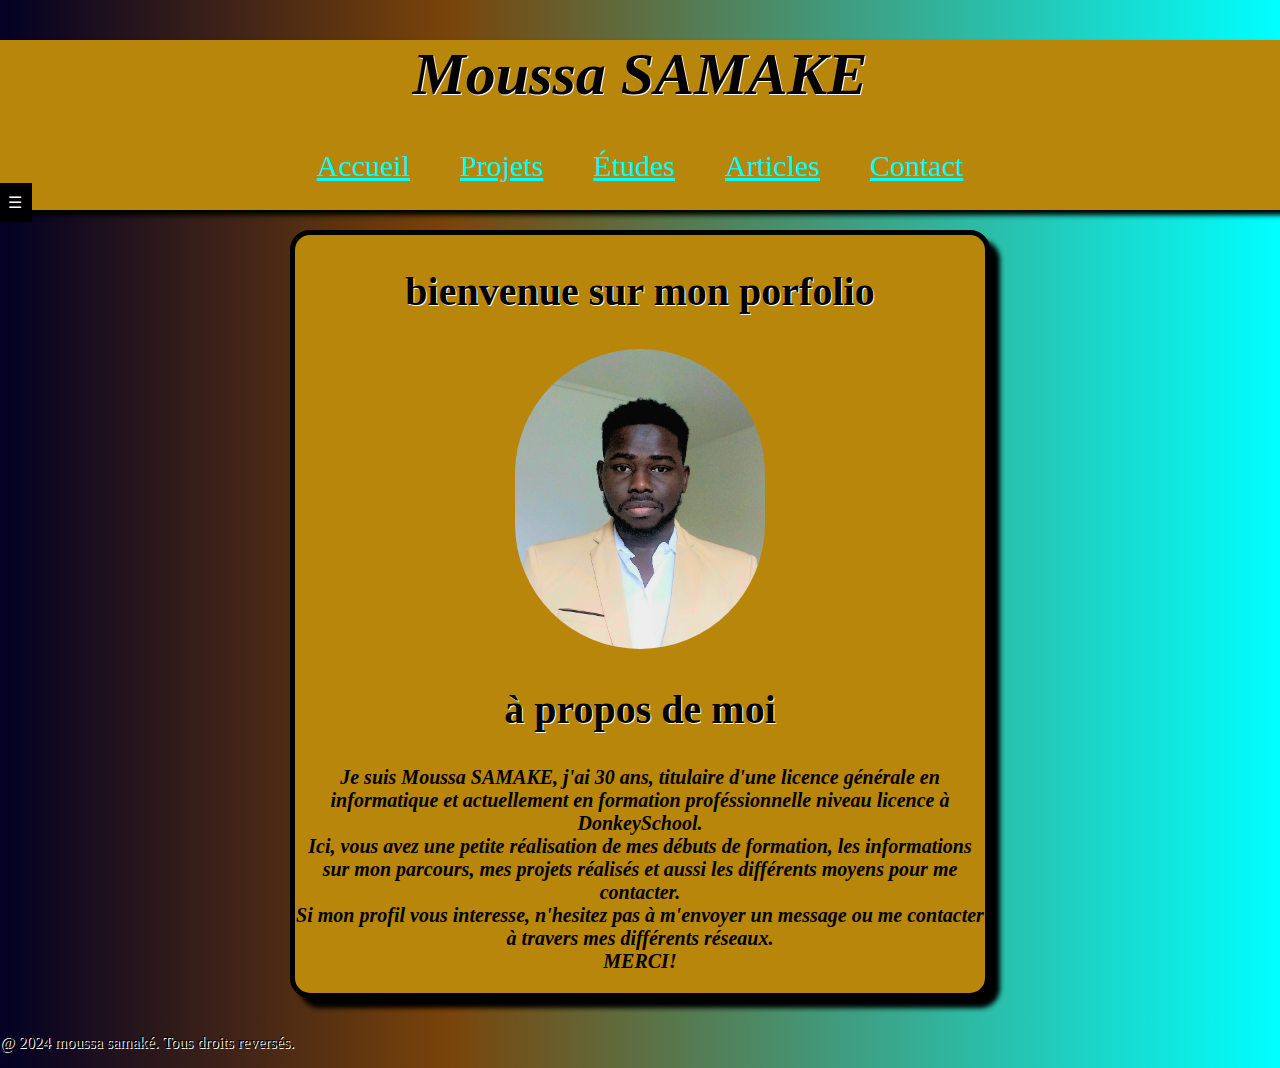
<file: index.html>
<!doctype html>
<html>
  <head>
    <meta charset="utf-8" />

    <meta name="viewport" content="width=device-width, initial-scale=1.0">
    
    <title>Mon portfolio</title>
    <link
      href="https://fonts.googleapis.com/css?family=Open+Sans+Condensed:300|Sonsie+One"
      rel="stylesheet"
      type="text/css" />
    <link rel="stylesheet" href="style.css" />
  </head>
  <body>
    <div class="contener">
      <header>
        <h1 style="text-align: center;"><b><i>Moussa SAMAKE</i></b></h1>
        <div class="menu-normal">
          <a href="index.html">Accueil</a>
          <a href="projets.html">Projets</a>
          <a href="etudes.html">Études</a>
          <a href="articles.html">Articles</a>
          <a href="contact.html">Contact</a>
        </div>
        <div class="menu-etu">
          <input type="checkbox" id="hamburger">
          <label id="hamburger-logo" for="hamburger">☰</label>
        <nav>
          <a href="index.html">Accueil</a>
          <a href="projets.html">Projets</a>
          <a href="etudes.html">Études</a>
          <a href="articles.html">Articles</a>
          <a href="contact.html">Contact</a>
        </nav>
      </div>
      </header>
      <main class="main-index">
        
        <div class="div-main">
          <h2><b>Bienvenue sur mon porfolio</b></h2>
          <img src="./images/mon-image.jpeg" alt="ma photo">

          <h2>À PROPOS DE MOI</h2>
          <p><i>
            <b>Je suis Moussa SAMAKE, j'ai 30 ans, titulaire d'une licence générale en informatique et actuellement en formation proféssionnelle niveau licence à DonkeySchool. <br>
              Ici, vous avez une petite réalisation de mes débuts de formation, les informations sur mon parcours, mes projets réalisés et aussi les différents moyens pour me contacter. <br>
              Si mon profil vous interesse, n'hesitez pas à m'envoyer un message ou me contacter à travers mes différents réseaux. <br>
              MERCI!</b>
          </i></p>
        </div>  
        </main>    
          
          <footer>
            <p>@ 2024 moussa samaké. Tous droits reversés.</p>
          </footer>
    </div>
  </body>
</html>
</file>
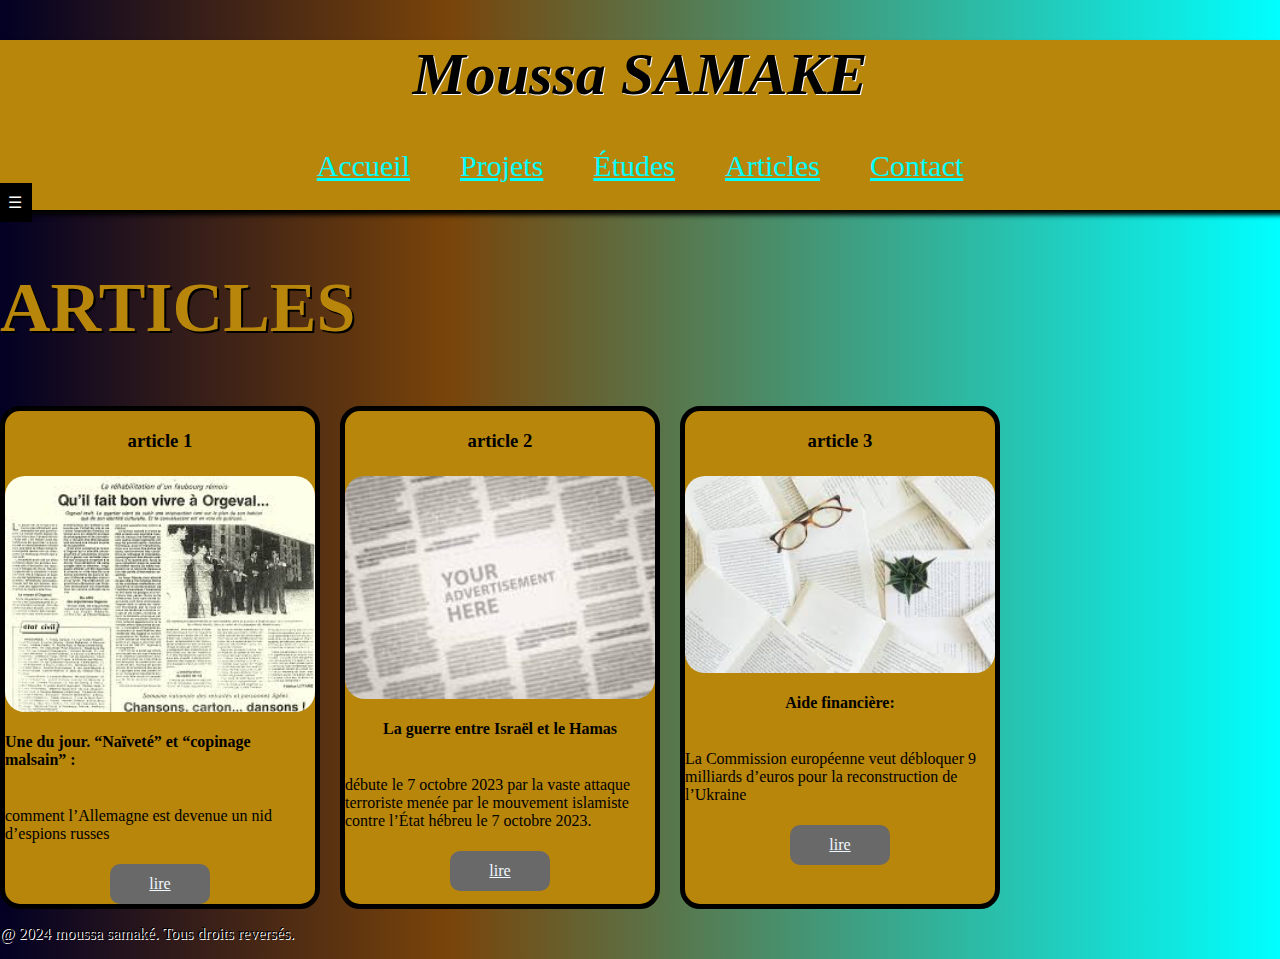
<file: articles.html>
<!doctype html>
<html>
  <head>
    <meta charset="utf-8" />
    <meta name="viewport" content="width=device-width, initial-scale=1.0">
    <title>Articles</title>
    <link
      href="https://fonts.googleapis.com/css?family=Open+Sans+Condensed:300|Sonsie+One"
      rel="stylesheet"
      type="text/css" />
    <link rel="stylesheet" href="style.css" />
  </head>
  <body>
    <div class="contener">
      <header>
        <h1 style="text-align: center;"><i>Moussa SAMAKE</i></h1>
        <div class="menu-normal">
          <a href="index.html">Accueil</a>
          <a href="projets.html">Projets</a>
          <a href="etudes.html">Études</a>
          <a href="articles.html">Articles</a>
          <a href="contact.html">Contact</a>
        </div>
        <div class="menu">
          <input type="checkbox" id="hamburger">
    
          <label id="hamburger-logo" for="hamburger">☰</label>
        <nav>
          <a href="index.html">Accueil</a>
          <a href="projets.html">Projets</a>
          <a href="etudes.html">Études</a>
          <a href="articles.html">Articles</a>
          <a href="contact.html">Contact</a>
        </nav>
      </div>
      </header>
      <h2>ARTICLES</h2>
    <main class="main-article">
      <div class="div-article">
        
        <div>
          <h3>article 1</h3>
          <img src="images/article4.jpeg" alt="l'image associée à l'article 1">
          
          <p><b>Une du jour. “Naïveté” et “copinage malsain” :</b> <br>
            comment l’Allemagne est devenue un nid d’espions russes
            </p>
            <a href="https://www.courrierinternational.com/une/une-du-jour-naivete-et-copinage-malsain-comment-l-allemagne-est-devenue-un-nid-d-espions-russes">lire</a>
        </div>
        <div>
          <h3>article 2</h3>
          <img src="images/article1.jpeg" alt="l'image associée à l'article 2">
          
          <p><b>La guerre entre Israël et le Hamas</b> <br>débute le 7 octobre 2023 par la vaste attaque terroriste menée par le mouvement islamiste contre l’État hébreu le 7 octobre 2023. 
            </p>
            <a href="https://www.courrierinternational.com/sujet/guerre-israel-hamas">lire</a>
        </div>
        <div>
          <h3>article 3</h3>
          <img src="images/article3.jpeg" alt="l'image associée à l'article 3">
          
          <p><b>Aide financière: </b><br> La Commission européenne veut débloquer 9 milliards d’euros pour la reconstruction de l’Ukraine

            </p>
            <a href="https://www.courrierinternational.com/article/aide-financiere-la-commission-europeenne-veut-debloquer-9-milliards-d-euros-pour-la-reconstruction-de-l-ukraine">lire</a>
        </div>
      </div>
        
    </main>
        <footer>
          <p>@ 2024 moussa samaké. Tous droits reversés.</p>
        </footer>
    </div>
    
  </body>
</html>
</file>
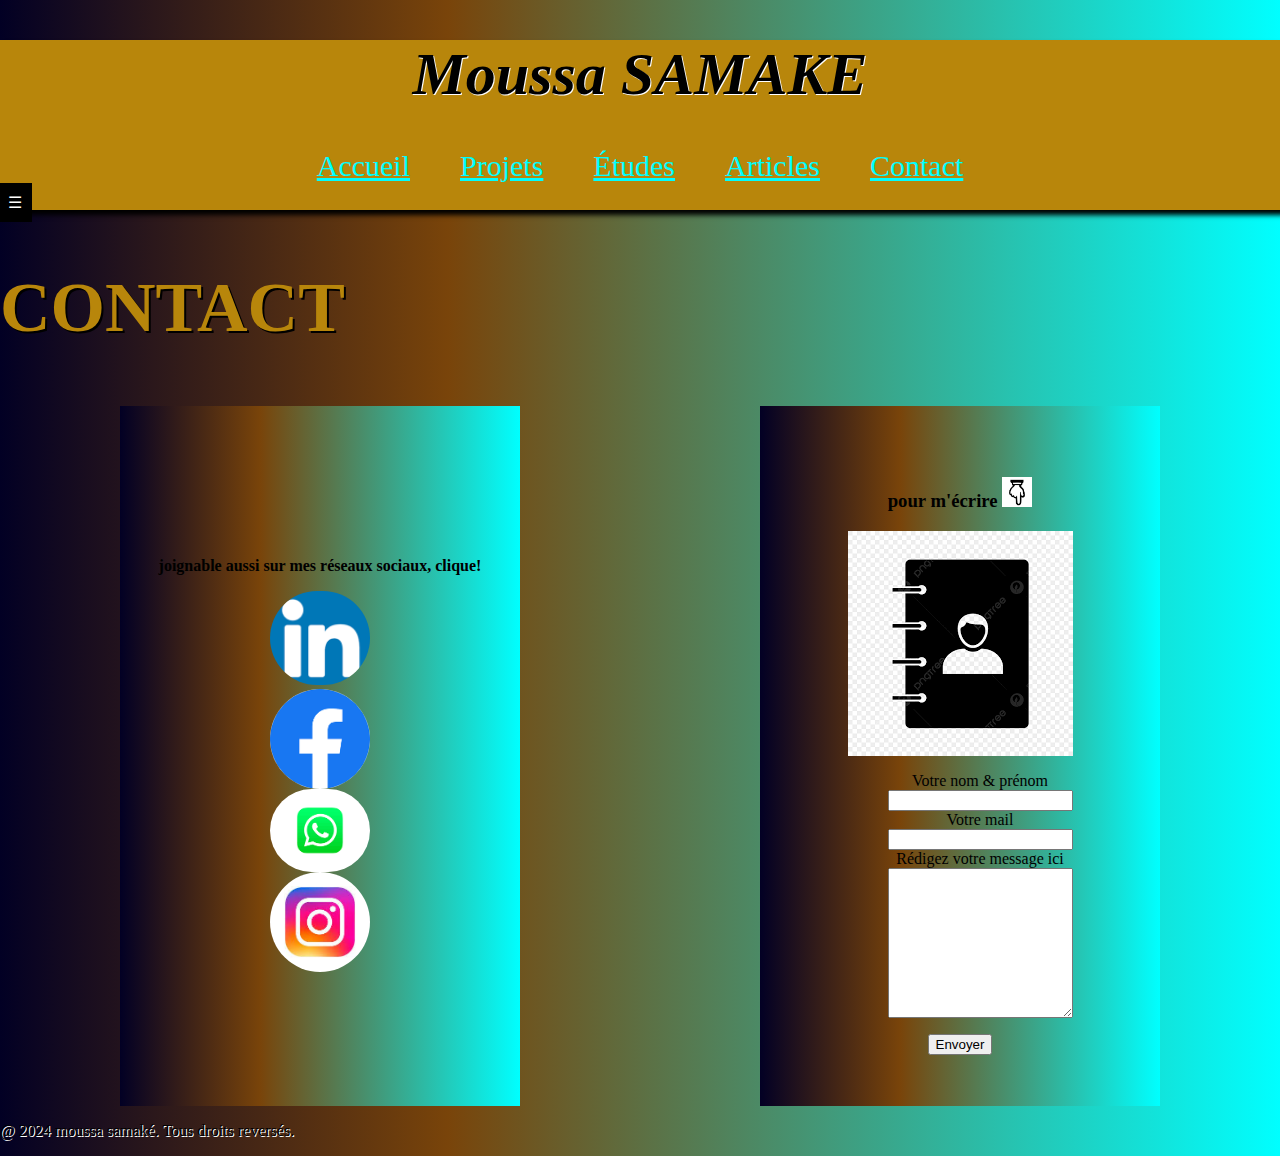
<file: contact.html>
<!doctype html>
<html>
  <head>
    <meta charset="utf-8" />
    <meta name="viewport" content="width=device-width, initial-scale=1.0">
    <title>Contact</title>
    <link
      href="https://fonts.googleapis.com/css?family=Open+Sans+Condensed:300|Sonsie+One"
      rel="stylesheet"
      type="text/css" />
    <link rel="stylesheet" href="style.css" />
  </head>
  <body>
    <div class="contener">
      <header>
        <h1 style="text-align: center;"><i>Moussa SAMAKE</i></h1>
        <div class="menu-normal">
          <a href="index.html">Accueil</a>
          <a href="projets.html">Projets</a>
          <a href="etudes.html">Études</a>
          <a href="articles.html">Articles</a>
          <a href="contact.html">Contact</a>
        </div>
        <div class="menu">
          <input type="checkbox" id="hamburger">
          <label id="hamburger-logo" for="hamburger">☰</label>
        <nav>
          <a href="index.html">Accueil</a>
          <a href="projets.html">Projets</a>
          <a href="etudes.html">Études</a>
          <a href="articles.html">Articles</a>
          <a href="contact.html">Contact</a>
        </nav>
      </div>
      </header>
      
    <h2>CONTACT</h2>
    <div class="main-contact">
      <div class="div-compte">
        
        <p><b>joignable aussi sur mes réseaux sociaux, clique!</b></p>
        <a href="https://www.linkedin.com/in/moussa-samake-765828197/"><img class="link" src="images/link.png" alt="mon link"></a>
        <img class="fcbk" src="images/fcbk.png" alt="mon fcbk">
        <img class="wsp" src="images/wsp.png" alt="mon wsp">
        <img class="insta" src="images/inst.jpeg" alt="mon insta">
      </div>
      
      <div class="div-contact">
        
        <div class="div-form">
          <h3>pour m'écrire <img class="doigt" src="images/doigt.png" alt="img de direction"></h3>
          <img src="images/contact.png" alt="">
          <form action="#" method="post">
            <ul>
                <li>
                    <label for="name">Votre nom & prénom</label>
                    <input type="text" id="name" name="user_name"/>
                </li>
                <li>
                    <label for="mail">Votre mail</label>
                    <input type="email" id="mail" name="user_mail"/>
                </li>
                <li>
                    <label for="msg">Rédigez votre message ici</label>
                    <textarea class="msg" id="msg" name="user_msg">
                    </textarea>
                </li>
            </ul>
          </form>
        
            <button type="submit">Envoyer</button>
        
        </div>
      </div>
      
        
      </div>
        <footer>
          <p>@ 2024 moussa samaké. Tous droits reversés.</p>
        </footer>
    </div>
    
  </body>
</html>
</file>
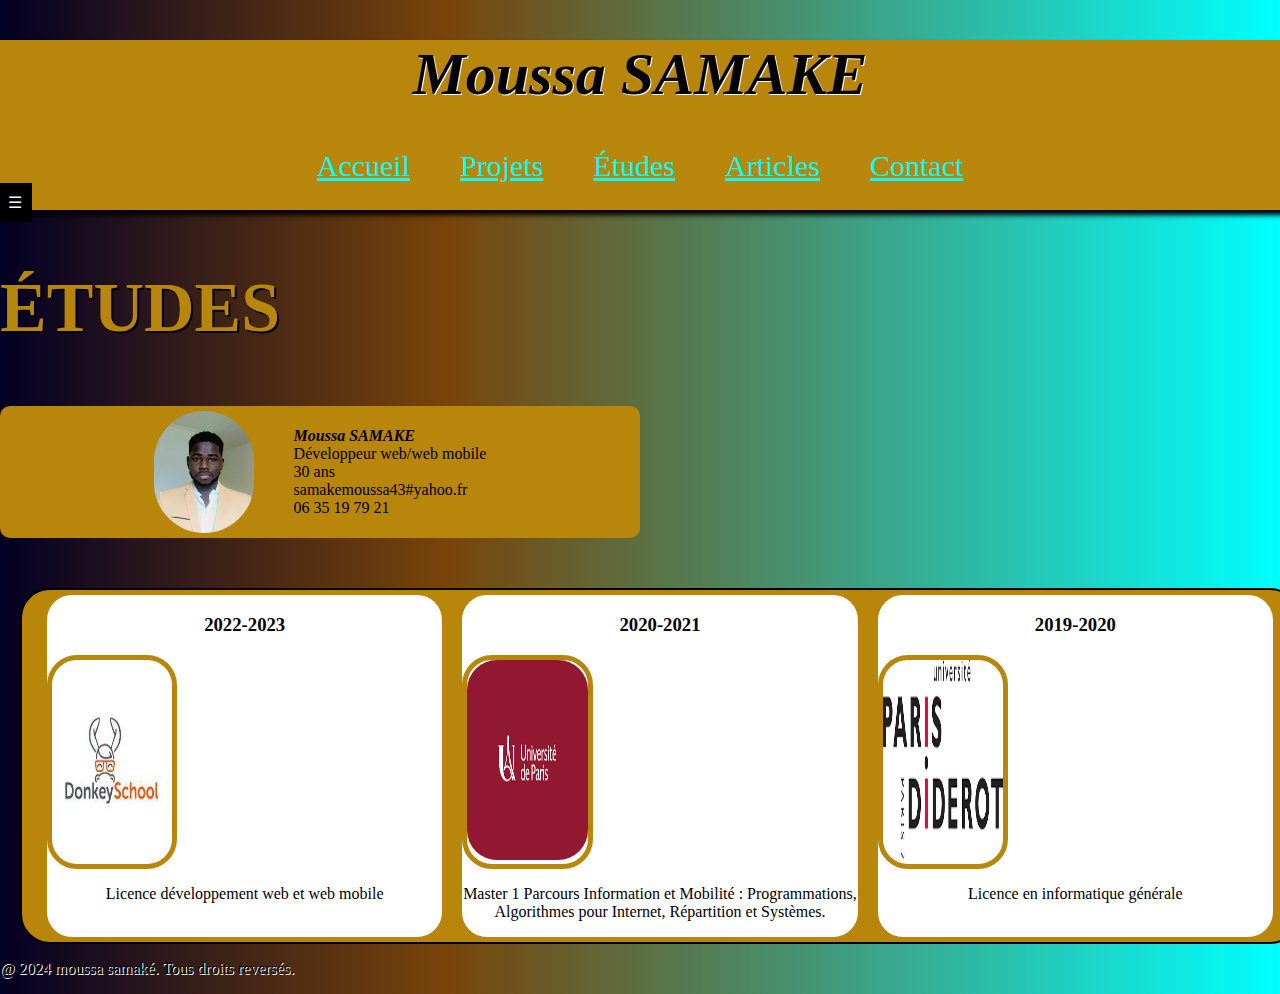
<file: etudes.html>
<!doctype html>
<html>
  <head>
    <meta charset="utf-8" />
    <meta name="viewport" content="width=device-width, initial-scale=1.0">
    <title>Études</title>
    <link
      href="https://fonts.googleapis.com/css?family=Open+Sans+Condensed:300|Sonsie+One"
      rel="stylesheet"
      type="text/css" />
    <link rel="stylesheet" href="style.css" />
  </head>
  <body>
    <div class="contener">
      <header>
        <h1 style="text-align: center;"><i>Moussa SAMAKE</i></h1>
        <div class="menu-normal">
          <a href="index.html">Accueil</a>
          <a href="projets.html">Projets</a>
          <a href="etudes.html">Études</a>
          <a href="articles.html">Articles</a>
          <a href="contact.html">Contact</a>
        </div>
        <div class="menu">
          <input type="checkbox" id="hamburger">
          <label id="hamburger-logo" for="hamburger">☰</label>
        <nav>
          <a href="index.html">Accueil</a>
          <a href="projets.html">Projets</a>
          <a href="etudes.html">Études</a>
          <a href="articles.html">Articles</a>
          <a href="contact.html">Contact</a>
        </nav>
        </div>
      </header>
      
      <h2>ÉTUDES</h2>
      <div class="main-etu">
        
        
          <div class="div-profil" >
            
            <img class="mon-img" src="./images/mon-image.jpeg" alt="ma photo">
          <ul>
              <li><b><i>Moussa SAMAKE</i></b></li>
              <li>Développeur web/web mobile</li>
              <li>30 ans</li>
              <li>samakemoussa43#yahoo.fr</li>
              <li>06 35 19 79 21</li>
          </ul>
          </div>
          
          <div class="div-etude">
            <div class="etude1">
              <h3>2022-2023</h3>
              <div><img class="img-etude1" src="images/donkey.jpeg" alt=""></div>
              <p>Licence développement web et web mobile
              </p>
            </div>
            <div class="etude2">
              <h3>2020-2021</h3>
              <div><img src="images/paris.png" alt="img de la fac"></div>
              <p>Master 1 Parcours Information et Mobilité : Programmations, Algorithmes pour Internet, Répartition et Systèmes.
              </p>
            </div>
            <div class="etude3">
              <h3>2019-2020</h3>
              <div><img src="images/diderot.png" alt=""></div>
              <p>Licence en informatique générale
              </p>
            </div>
            
              
              
              
          </div>
        </div>
      
        <footer>
          <p>@ 2024 moussa samaké. Tous droits reversés.</p>
        </footer>
    </div>
    
  </body>
</html>
</file>
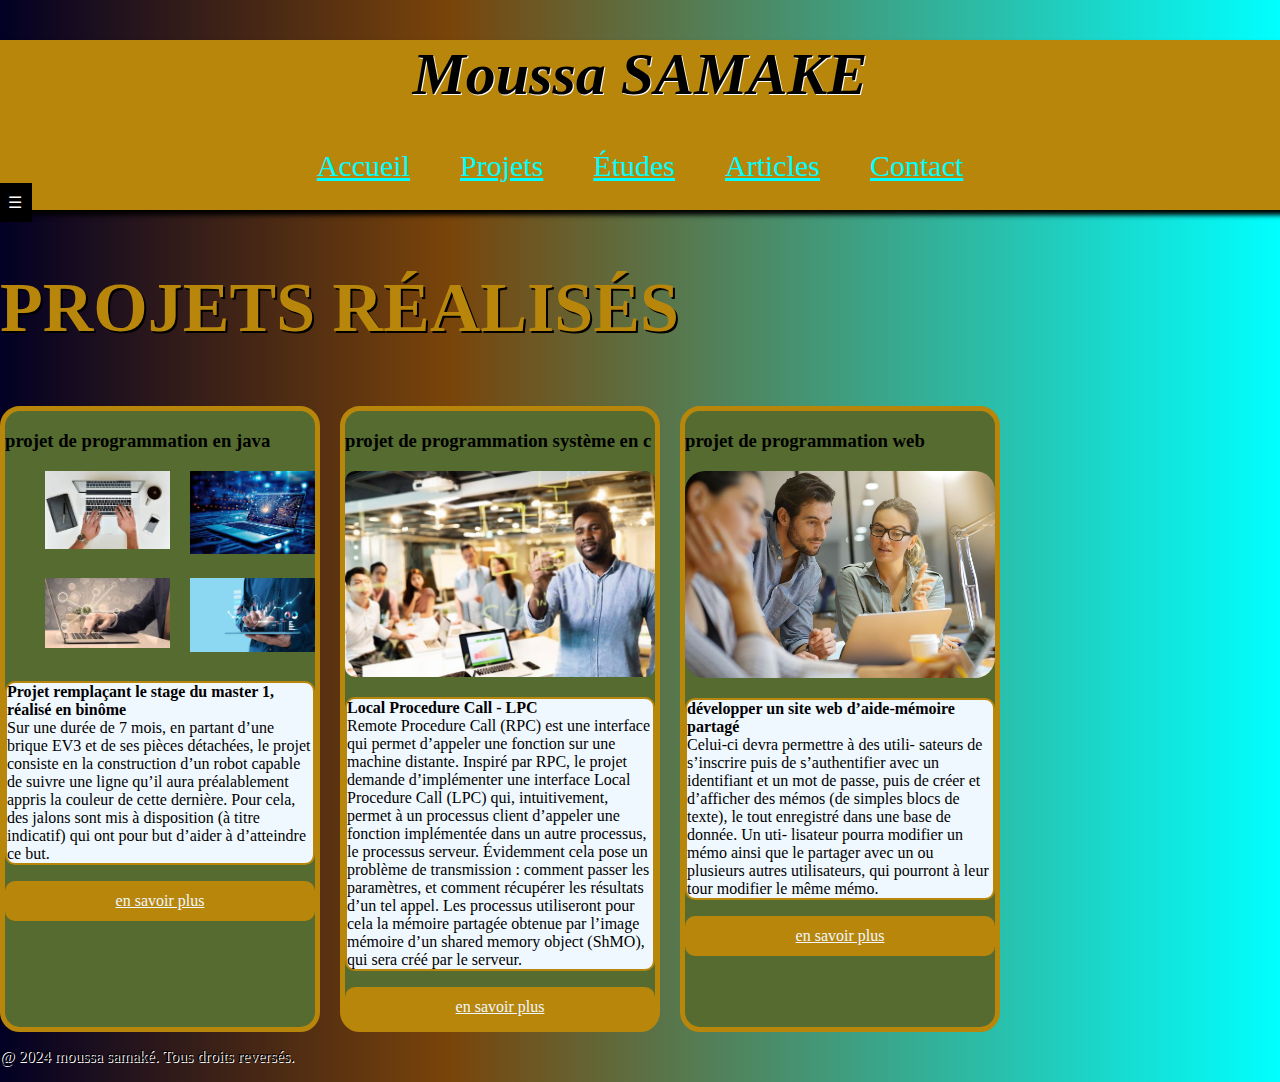
<file: projets.html>
<!doctype html>
<html>
  <head>
    <meta charset="utf-8" />
    <meta name="viewport" content="width=device-width, initial-scale=1.0">
    <title>Projets réalisés</title>
    <link
      href="https://fonts.googleapis.com/css?family=Open+Sans+Condensed:300|Sonsie+One"
      rel="stylesheet"
      type="text/css" />
    <link rel="stylesheet" href="style.css" />
  </head>
  <body >
  <div class="contener">
    <header>
      <h1 style="text-align: center;"><i>Moussa SAMAKE</i></h1>
      <div class="menu-normal">
        <a href="index.html">Accueil</a>
        <a href="projets.html">Projets</a>
        <a href="etudes.html">Études</a>
        <a href="articles.html">Articles</a>
        <a href="contact.html">Contact</a>
      </div>
      <div class="menu">
        <input type="checkbox" id="hamburger">
        <label id="hamburger-logo" for="hamburger">☰</label>
        <nav>
          <a href="index.html">Accueil</a>
          <a href="projets.html">Projets</a>
          <a href="etudes.html">Études</a>
          <a href="articles.html">Articles</a>
          <a href="contact.html">Contact</a>
        </nav>
      </div>
      
    </header>
    <h2>PROJETS RÉALISÉS</h2>

    <main class="main-projet">
      
      <div class="projet1">
        <h3>projet de programmation en java</h3>
        <ul>
          <li><img class="img1" src="./images/ordi3.jpeg" alt="img1"></li>
          <li><img class="img2" src="images/ordinateur.jpeg" alt="img2"></li>
          <li><img class="img3" src="images/ordi2.jpeg" alt="img3"></li>
          <li><img class="img4" src="images/img2.jpeg" alt="img3"></li>
        </ul> 
        
        <p>  <b>Projet remplaçant le stage du master 1, réalisé en binôme</b><br>
          Sur une durée de 7 mois, en partant d’une brique EV3 et de ses pièces détachées, 
          le projet consiste en la construction d’un robot capable de suivre une ligne qu’il aura préalablement appris la couleur de cette dernière. 
          Pour cela, des jalons sont mis à disposition (à titre indicatif) qui ont pour but d’aider à d’atteindre ce but.
        </p>
        <a href="https://gaufre.informatique.univ-paris-diderot.fr/msamak54/samake-okutucu-plong-2020">en savoir plus</a>
      </div>
      <div class="projet2">
        <h3>projet de programmation système en c</h3>
        <img class="img-projet2" src="./images/projet2.jpeg" alt="img projet 2">
        <p> <b>Local Procedure Call - LPC</b><br>
          Remote Procedure Call (RPC) est une interface qui permet d’appeler une fonction sur
          une machine distante.
          Inspiré par RPC, le projet demande d’implémenter une interface Local Procedure Call (LPC) qui, intuitivement, permet à un processus client d’appeler une fonction implémentée dans un autre processus, le processus serveur.
          Évidemment cela pose un problème de transmission : comment passer les paramètres, et comment récupérer les résultats d’un tel appel.
          Les processus utiliseront pour cela la mémoire partagée obtenue par l’image mémoire d’un shared memory object (ShMO), qui sera créé par le serveur.
          
        </p>
        <a href="https://gaufre.informatique.univ-paris-diderot.fr/msamak54/projet_sys">en savoir plus</a>
      </div>
      <div class="projet3">
        <h3>projet de programmation web </h3>
        <img class="img-projet3" src="./images/projet3.jpeg" alt="img projet 3">
        <p> <b>développer un site web d’aide-mémoire partagé</b> <br>
          Celui-ci devra permettre à des utili- sateurs de s’inscrire puis de s’authentifier avec un identifiant et un mot de passe, puis de créer et d’afficher des mémos (de simples blocs de texte), le tout enregistré dans une base de donnée. 
          Un uti- lisateur pourra modifier un mémo ainsi que le partager avec un ou plusieurs autres utilisateurs, qui pourront à leur tour modifier le même mémo.
        </p>
        <a href="http://info.paris7.free.fr/L3/PW6/PW6-2019-2020-devoir.pdf">en savoir plus</a>
      </div>
    </main>
    <footer>
      <p>@ 2024 moussa samaké. Tous droits reversés.</p>
    </footer>
  </div>
  </body>
</html>
</file>
<file: style.css>
* {
    box-sizing: border-box;
  }
  
  body {
    /* Pour coller le menu au bord, sans espace */
    margin: 0;
    padding: 0;
    background: rgb(162, 152, 38);
    background: linear-gradient(90deg,rgba(2,0,36,1) 0% ,rgba(121,68,9.85) 35%, rgba(0, 255,255 , 1) 100%);
  }
  h1{
    text-shadow: 1px 1px white;
    font-size: 60px;
  }

  h2{
    color: darkgoldenrod;
    text-shadow: 2px 2px black;
    font-size: 40px;
    font-size: 70px;
  }


  
  #hamburger {
    /* Pour que la checkbox ne s'affiche pas */
    display: none;
  }
  
  #hamburger-logo {
    /* Pour que le curseur soit un pointeur */
    cursor: pointer;
    background: black;
    width: 200px;
    display: block;
    color: white;
    /* Pour que le menu hamburger s'affiche toujours */
    text-align: right;
    /* Pour que le menu hamburger soit "rangé" par défaut */
    transform: translateX(-168px);
    padding: 10px;
  }
  
  nav {
    display: flex;
    flex-direction: column;
    background: black;
    overflow: hidden;
    width: 200px;
    /* Pour que les liens soient "rangés" par défaut */
    transform: translateX(-200px);
  }
  
  #hamburger-logo,
  nav {
    /* Pour qu'il y ait une animation */
    transition: 0.7s;
  }
  
  /* Lorsque #hamburger est coché, le #hamburger-logo et le nav qui sont dans le même parent changent de propriété */
  #hamburger:checked ~ #hamburger-logo,
  #hamburger:checked ~ nav {
    /* Changement de la position pour afficher les menus */
    transform: translate(0);
  }
  
  nav a {
    color: white;
    text-decoration: none;
    padding: 10px;
  }
  
  nav a:hover {
    background: #444;
  }
/* css sur index.html*/

header{
  background-color: darkgoldenrod;
  box-shadow: 5px 5px 5px black;
  height: 170px;
  
}

  .div-main img{
    width: 150px;
    height: 200px;
    border-radius: 5cqb;
  }
  .div-main h2{
    color: black;
    text-shadow: 1px 1px white;
    font-size: 40px;
    text-transform: lowercase;
  }
  .div-main p{
    font-size: 20px;
  }

  .main-index{
    display: flex;
    flex-direction: column;
    align-items: center;
  }

  .div-main{
    text-align: center;
    width: 700px;
    height: 90%;
    background-color: darkgoldenrod;
    border: 5px solid;
    margin: 20px;
    box-shadow: 10px 10px 5px black;
    border-radius: 20px;
    
  }
.div-main img{
  width: 250px;
  height: 300px;
  border-radius: 150px;
}

.div-main img:hover{
  width: 300px;
  height: 400px;
  filter: grayscale(1);
  border: 5px solid;
}
.menu-normal{
  display: flex;
  align-items: center;
  justify-content: center;
  width: 100%;
  gap: 50px;
  
}
.menu-normal a{
  font-size: 30px;
  color: aqua;
}

.menu-normal a:hover{
  color:black;
}

 
  .div-profil .mon-img{
    width: 100px;
    border-radius: 100px;
  }
  .div-profil{
    background-color: burlywood;
    justify-content:center;
    display: flex;
  }

  footer {
    position:absolute;
    color: black;
    text-shadow: 1px 1px white;

  }

  .div-profil li{
    list-style: none;
  }


  /*projets*/
 
  .main-projet{
    display:flex;
    flex-direction:row;
    gap: 20px;
  }
  .main-projet a{
    display: flex;
    align-items: center;
    justify-content: center;
    border-radius: 10px;
    height: 40px;
    color:aliceblue;
    background-color: darkgoldenrod;

    transition: transform 0.3s ease;
    }
    .main-projet a:hover{
      transform: rotate(20deg);
      background-color: black;
    }
    .main-projet p{
      background-color:aliceblue;
      border: 2px solid;
      border-color:darkgoldenrod;
      border-radius: 10px;
    }
    .main-projet div{
      background-color:darkolivegreen;
      width: 25%;
      border: 5px solid;
      border-color:darkgoldenrod;
      border-radius: 20px;
    }
  


  .projet1 ul li  img{
    width: 100%;

  }
  .projet1 ul{
    list-style-type: none;
    display: grid;
    grid-template-rows: repeat(2,1fr);
    grid-template-columns: repeat(2,1fr);
    gap: 20px;

  }
  
  .projet1 img:hover{
    filter: grayscale(1);
    border-radius: 20px;
    opacity: 1;
  }
  .main-projet div:hover{
    background-color: darkgoldenrod;
    border-color: white;
  }
  .projet2 img{
    border-radius: 20px;
    width: 100%;
    border-radius: 10px;

  }
  .projet3 img{
    border-radius: 20px;
    width: 100%;
    border-radius: 20px;
  }
  /*contact*/

  .main-contact{
    display: flex;
    justify-content:space-around;
  }

  .div-form{
    display: flex;
    flex-direction: column;
    align-items: center;
  }

  name{
    width: 100%;
  }

  .div-contact{
    width: 400px;
    height: 700px;
    background: rgb(162, 152, 38);
    background: linear-gradient(90deg,rgba(2,0,36,1) 0% ,rgba(121,68,9.85) 35%, rgba(0, 255,255 , 1) 100%);
    display: flex;
    justify-content: center;
    align-items: center;
  }
  .main-contact div:hover{
    background: none;
  }
 
  .doigt{
    width: 30px;
  }

  .msg{
    width: 100%;
    height: 150px;
  }

  .div-contact ul{
    display: flex;
    justify-content: center;
    flex-direction: column;
  }
  .div-contact ul li{
    display: flex;
    justify-content: center;
    flex-direction: column;
    align-items: center;
  }

  .div-compte{
    width: 400px;
    height: 700px;
    background: rgb(162, 152, 38);
    background: linear-gradient(90deg,rgba(2,0,36,1) 0% ,rgba(121,68,9.85) 35%, rgba(0, 255,255 , 1) 100%);
    display: flex;
    justify-content: center;
    flex-direction: column;
    align-items: center;
      
  }


  .link, .fcbk, .wsp, .insta{
    width: 100px;
    border-radius: 50px;
  }


  /*etudes*/
  .main-etu{
    display: flex;
    flex-direction: column;
    gap: 50px;
  }
  .div-profil{
    background-color: darkgoldenrod;
    border: 5px solid;
    border-color: transparent;
    width: 50%;
    border-radius: 10px;
  }

  .div-etude div{
    width: 33%;
    border: 5pX solid;
    border-radius: 30px;
    border-color:darkgoldenrod;
    text-align: center;
    justify-content: center;

    background-color:white
  }
  .div-etude{
    background-color:darkgoldenrod;
    border: 2px solid;
    border-radius: 30px;
    width: 100%;
    gap: 10px;
    margin: 0 20px;
    padding: 0 20px;
    display: flex;
    
  }
  .div-etude img{
    height: 200px;
    width: 100%;
    border-radius: 30px;
  }

  /*article*/
  .main-article{
    display: flex;

  }
  .div-article{
    display: flex;
    flex-direction: row;
    gap: 20px;
    
  }
  .div-article div{
    background-color: darkgoldenrod;
    width: 25%;
    border: 5px solid;
    border-radius: 20px;
    gap: 5px;
    display: flex;
    align-items: center;
    flex-direction: column;
  }
  .div-article div:hover{
    width: 35%;
    transition: width 0,2s;
    border: white solid;
  }
  .div-article a{
    display: flex;
    align-items: center;
    justify-content: center;
    border-radius: 10px;
    height: 40px;
    width: 100px;
    color:aliceblue;
    background-color: dimgray;

  }
  .div-article a:hover{
    height: 50px;
    width: 200px;
    background-color:black;
    transition: width 1s;
    transition-property: all;
  }
  .div-article img{
    width: 100%;
    border-radius: 20px;
  }
  .div-article p{
    display: flex;
    flex-direction: column;
    gap: 20px;
    align-items: center;
  }



  /*Respnsive design*/

  @media screen and (max-width: 600px) { 

    body{
      background: rgb(34,193,195);
      background: linear-gradient(0deg, rgba(34,193,195,0) 27%, rgba(159,253,45,0) 100%);
    }
    header{
      width: 100%;
      height: 60px;
      background-color: gray;
    }
    
  /* css sur index.html*/
  h1{
    font-size: 30px;
  }

  h2{
    font-size: 30px;
    display: flex;
    justify-content: center;
  }

  .div-main{
    text-align: center;
    width: 80%;
    height: 100%;
    background-color: white;
    margin: 10px;
    box-shadow: 5px 5px 5px black;
    border-radius: 10px;
    
  }
  .div-main img{
    width: 200px;
    height: 250px;
    border-radius: 110px;
  }
  .menu-normal{
    display: none;
  }

  /*projets*/
 
  .main-projet{
    display:flex;
    align-items: center;
    flex-direction:column;
    padding: 0 20px;
    
  }
  .main-projet a{
    display: flex;
    align-items: center;
    justify-content: center;
    border-radius: 5px;
    height: 40px;
    font-size: 20px;
    color:aliceblue;
    background-color: black;

    }

    .main-projet p{
      border: 1px solid;
      border-radius: 10px;
    }
    .main-projet div{
      background-color: white;
      width: 100%;
      border: 2px solid;
      box-shadow: 5px 5px 5px black;
      border-radius: 10px;
      place-content: center;
      margin-bottom: 5px;
      }
      .main-projet div:hover{
        
      }
  

    .img1{
      display: none;
    }
    .img2{
      display: none;
    }
    .img3{
      display: none;
    }
    .img4{
      width: 100%;
    }

  .projet1 ul{
    display: flex;
    
    gap: 2px;

  }

  /*contact*/

  .main-contact{
    display: flex;
    align-items: center;
    flex-direction: column;
  }

  .div-form{
    width: 80%;
    height: 100%;
    display: flex;
    flex-direction: column;
    align-items: center;
    background-color: gray;
    border-radius: 10px;
  }

  .div-contact{
    width: 90%;
    height: 500px;
    background-color:darkslategray;
    box-shadow: 5px 5px 5px black;
    display: flex;
    justify-content: center;
    align-items: center;
    flex-direction: column;
    margin: 20px;
    border: 1px solid;
    border-radius: 10px;
  }
  .div-compte{
    width: 90%;
    height: 200px;
    display: flex;
    justify-content: center;
    align-items: center;
    border-radius: 10px;
    box-shadow: 5px 5px 5px black;
    flex-direction: row;
  }

  .doigt{
    display: none;
  }

  .div-form img{
    width: 50%;
  }

  .msg{
    width: 100%;
    height: 70px;
  }
  .link, .fcbk, .wsp, .insta{
    width: 100px;
    height: 100px;
    border-radius: 50px;
  }

  .div-compte p{
    display: none;
  }



  /*etudes*/
  .main-etu{
    display: flex;
    flex-direction: column;
    align-items: center;
    justify-content: center;
  }
  .div-profil{
    background-color: white;
    box-shadow: 5px 5px 5px black;
    width: 90%;
    border-radius: 50px;
  }

  .div-etude div{
    width: 90%;
    border: 5pX solid;
    border-radius: 20px;
    border-color:gray;
    box-shadow: 5px 5px 5px black;
    text-align: center;
    justify-content: center;

    background-color:white
  }
  .div-etude{
    background-color:gray;
    box-shadow: 5px 5px 5px black;
    border-radius: 20px;
    width: 90%;
    gap: 30px;
    padding: 0 20px;
    display: flex;
    flex-direction: column;
    align-items: center;
    
  }
  .div-etude img{
    width: 100%;
    border-radius: 20px;
  }

  /*article*/
  .main-article{
    display:flex;
    align-items: center;
    flex-direction:column;

  }
  .div-article{
    display: flex;
    flex-direction: column;
    align-items: center;
    gap: 40px;
  }
  .div-article div{
    background-color: white;
    width: 90%;
    box-shadow: 5px 5px 5px black;
    border-radius: 10px;
    gap: 20px;
    display: flex;
    align-items: center;
    flex-direction: column;
  }
  .div-article div:hover{
    width: 95%;
    transition: width 0,2s;
    box-shadow: 5px 5px 5px gray;
  }
  .div-article a{
    display: flex;
    align-items: center;
    justify-content: center;
    border-radius: 10px;
    height: 40px;
    width: 200px;
    color:aliceblue;
    font-size: 20px;
    background-color:black;

  }
  .div-article a:hover{
    height: 30px;
    width: 100px;
    background-color:black;
    transition: width 1s;
    transition-property: all;
  }

  .div-article p{
    gap: 10px;
    font-size: 30px;
    text-align: center;
  }

  .div-article h3{
    font-size: 40px;
  }

}
</file>
